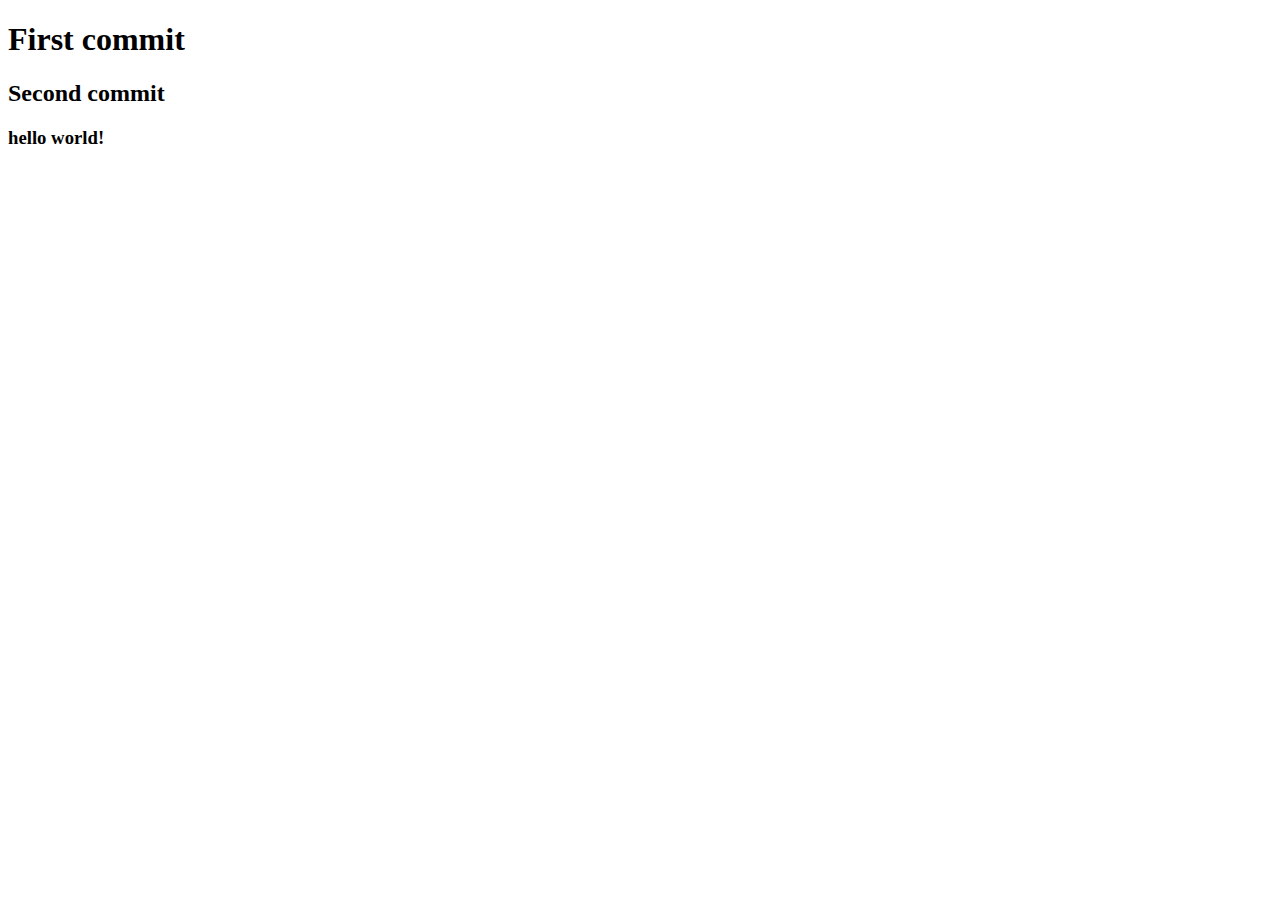
<file: pages/QA Manual03.08.2023.html>
<!DOCTYPE html>
<html lang="en">
<head>
    <meta charset="UTF-8">
  
    <title>Document</title>
</head>
<body>
    <h1>First commit</h1>
    <h2>Second commit</h2>
    <h3>hello world!</h3>
</body>
</html>
</file>
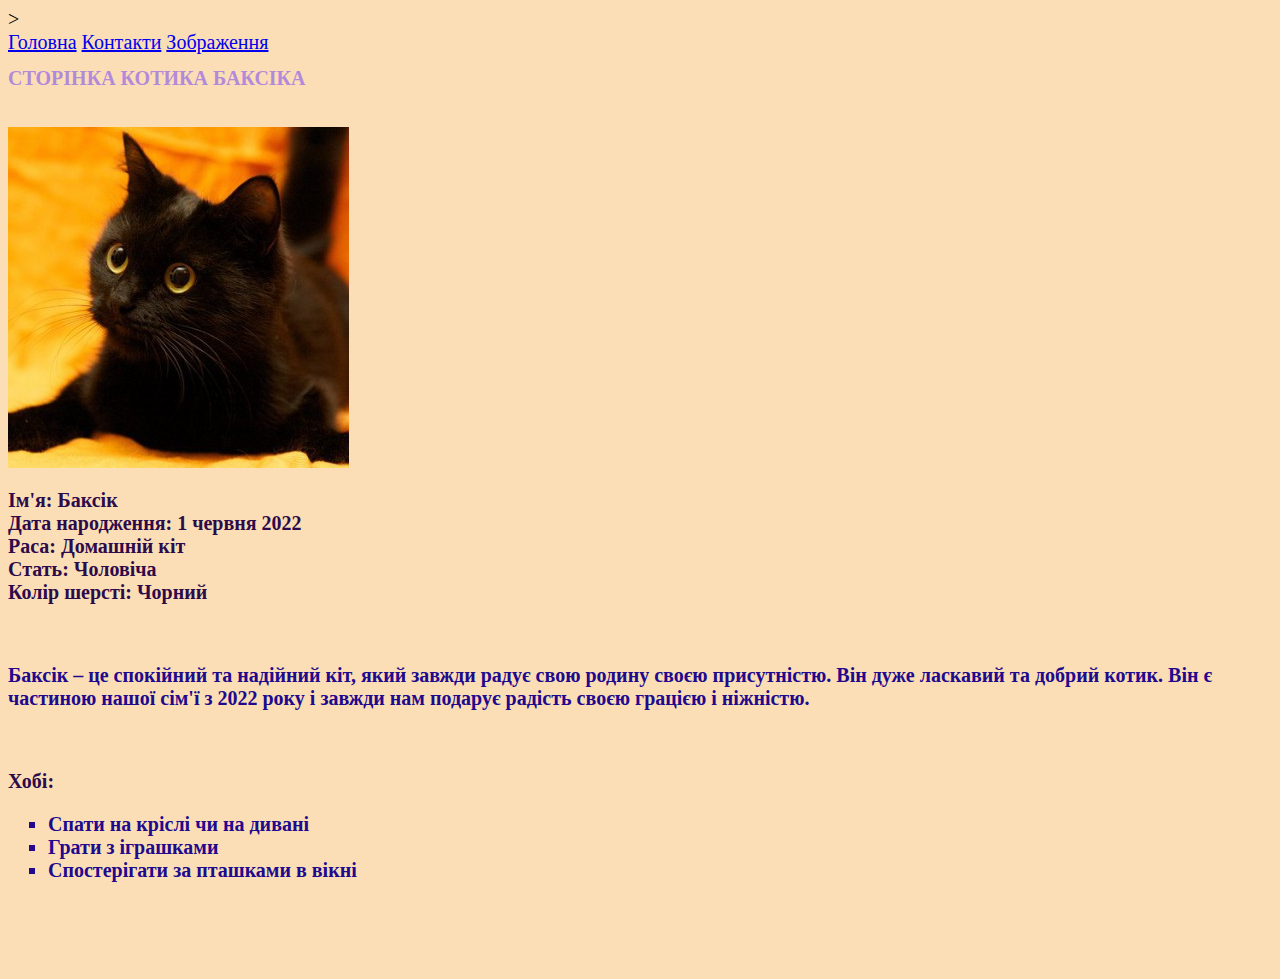
<file: web/index1.html>
<!DOCTYPE html>
<html>
<head>
<title>СТОРІНКА  БАКСІКА</title>>
<link href="./style.css" type="text/css" rel="stylesheet">

</head>
<body>
    <header>
        <nav>
           <a href="./index1.html">Головна</a>
           <a href="./pages/contact.html">Контакти</a>
           <a href="./pages/gallery.html">Зображення</a>
        </nav>
    </header>

    <h1>СТОРІНКА КОТИКА БАКСІКА</h1>
    <br>
    <img src="./gallery/1.jpg">
    <br>
    <h2>Ім'я: Баксік
        <br>
        Дата народження: 1 червня 2022
        <br>
        Раса: Домашній кіт
        <br>
        Стать: Чоловіча
        <br>
        Колір шерсті: Чорний
    </h2>
    <br>
    <h3>Баксік – це спокійний та надійний кіт, який завжди радує свою родину своєю присутністю. Він дуже ласкавий та добрий  котик. Він є частиною нашої сім'ї з 2022 року і завжди нам подарує радість своєю грацією і ніжністю.</h3>
    <br>
    <h2><strong>Хобі: </strong></h2>
        <h3><ul type="square">
        <li>Спати на кріслі чи на дивані</li>
        <li>Грати з іграшками</li>
        <li>Спостерігати за пташками в вікні</li>
        </ul></h3>
        <br>
        <br>
        <br>
</body>

</html>
</file>
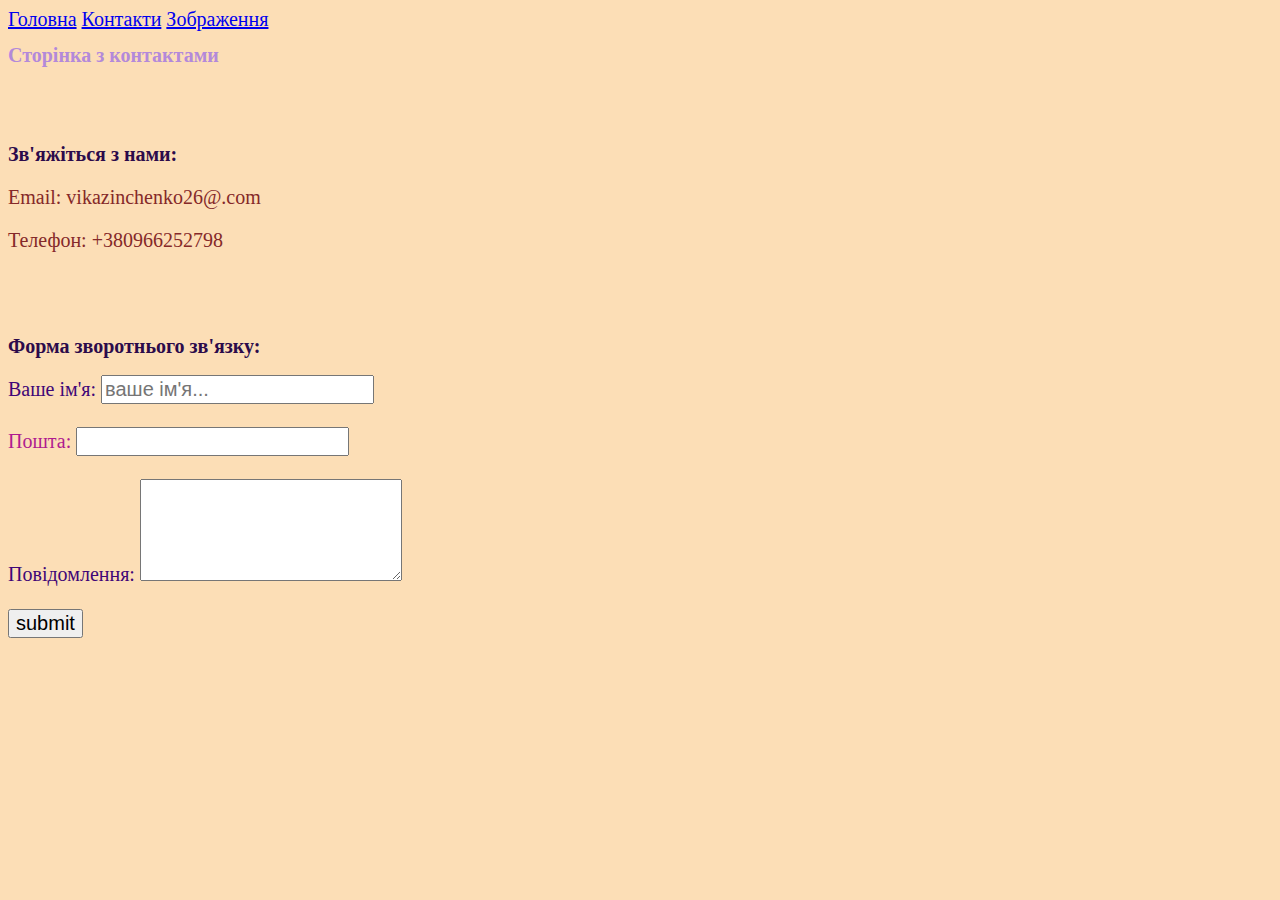
<file: web/pages/contact.html>
<!DOCTYPE html>
<html lang="en">
<head>
    <meta charset="UTF-8">
    <title>Сторінка з контактами </title>
    <link href="../style.css" type="text/css" rel="stylesheet">
    <!-- <style type="text/css">
label{color: rgb(64, 6, 119);}
body{background-color: rgb(252, 222, 182);}
h1{color: rgb(179, 137, 218);}
h2{color: rgb(44, 11, 75);}
p{color: rgb(133, 41, 41);}
    </style> -->
</head>
<body>
    <header>
        <nav>
           <a href="../index1.html">Головна</a>
           <a href="./contact.html">Контакти</a>
           <a href="./gallery.html">Зображення</a>
        </nav>
    </header>

    <h1>Сторінка з контактами</h1>
    <br>
    <br>
    <h2>Зв'яжіться з нами:</h2>
    <p>Email: vikazinchenko26@.com</p>
    <p>Телефон: +380966252798</p>
    <br>
    <br>
    <h2>Форма зворотнього зв'язку:</h2>
    <form method="post" action="https://fom.in.ua/echo">
        <label for="name">Ваше ім'я: </label><input type="text" id="name" placeholder="ваше ім'я..." maxlength="20" title="Максимальна кількість символів: 20" name="Name" required>
        <br>
        <br>
        <label for="email" id="email">Пошта: </label><input type="email" id="email" name="Email" required>
        <br>
        <br>
        <label for="повідомлення">Повідомлення: </label><textarea id="повідомлення" name="Повідомлення" rows="4" required></textarea>
        <br>
        <br>
        <input type="submit" value="submit">
    </form>
</body>
</html>
</file>
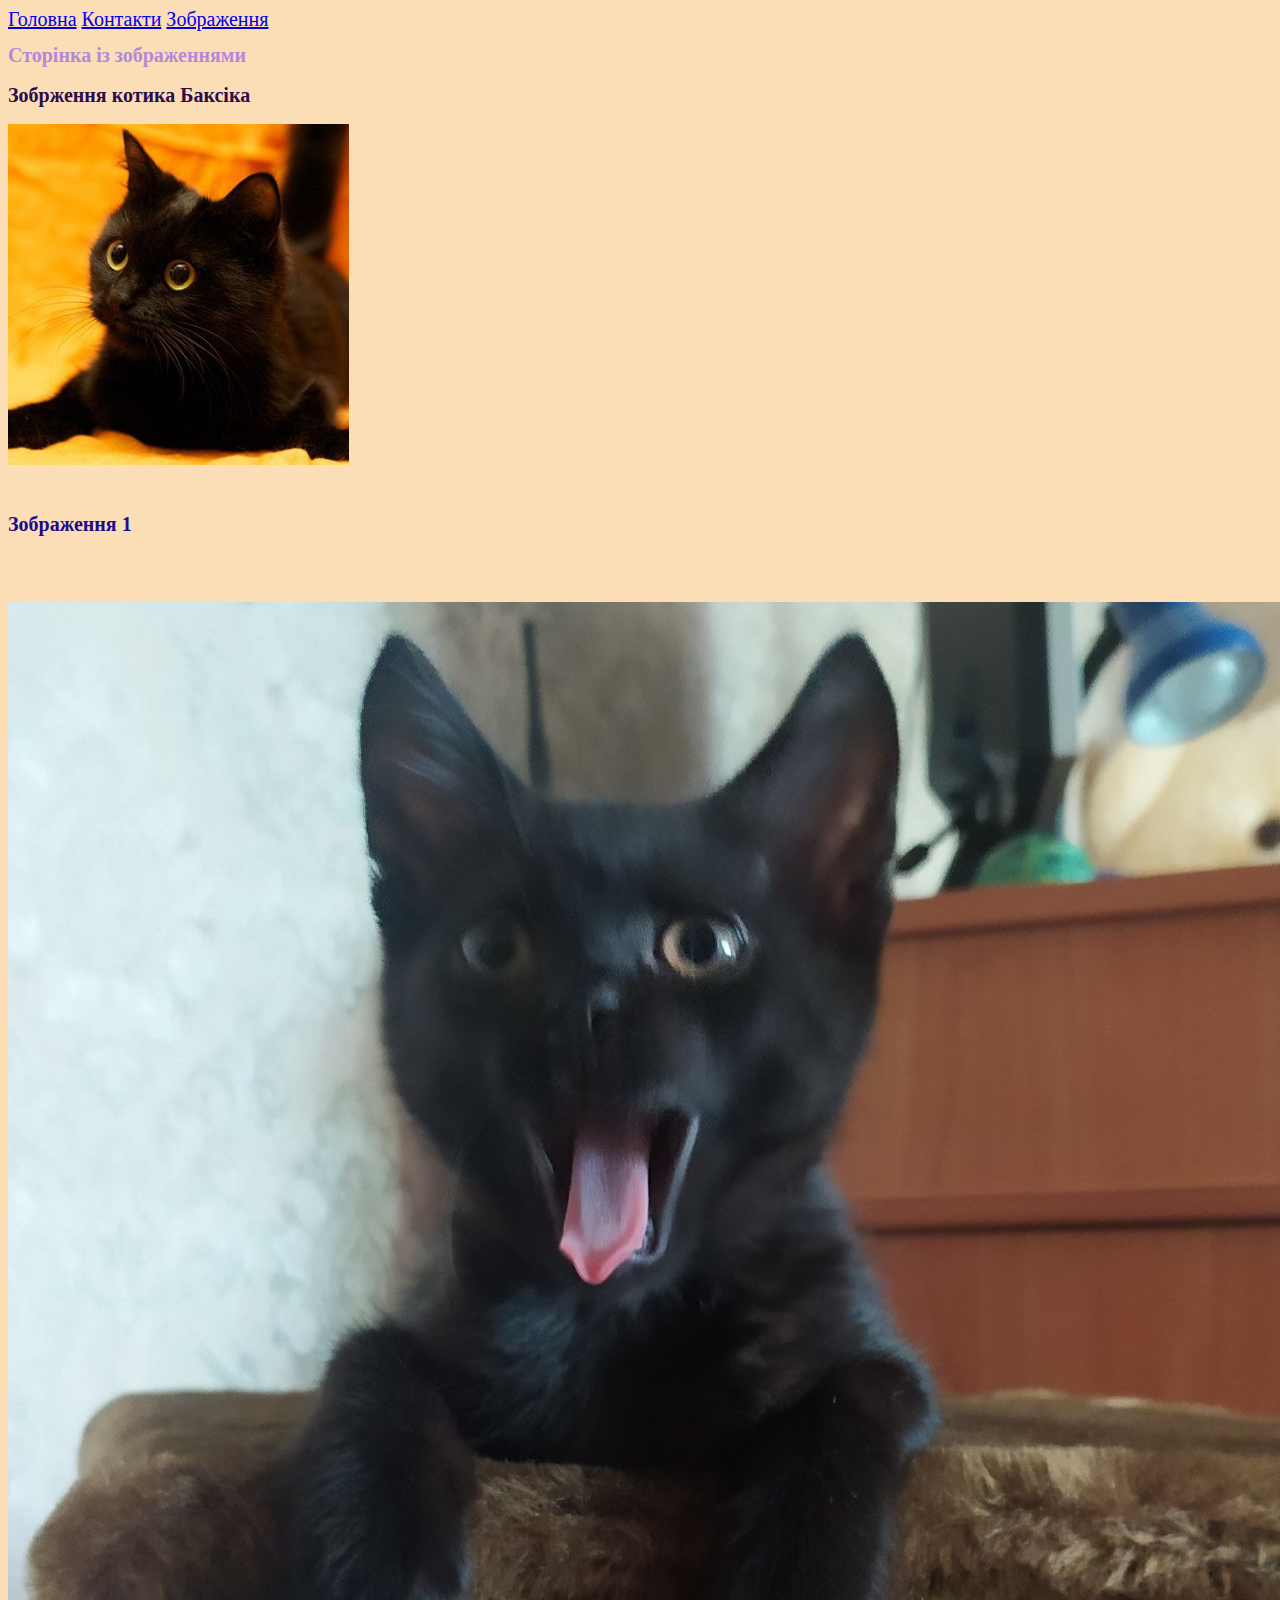
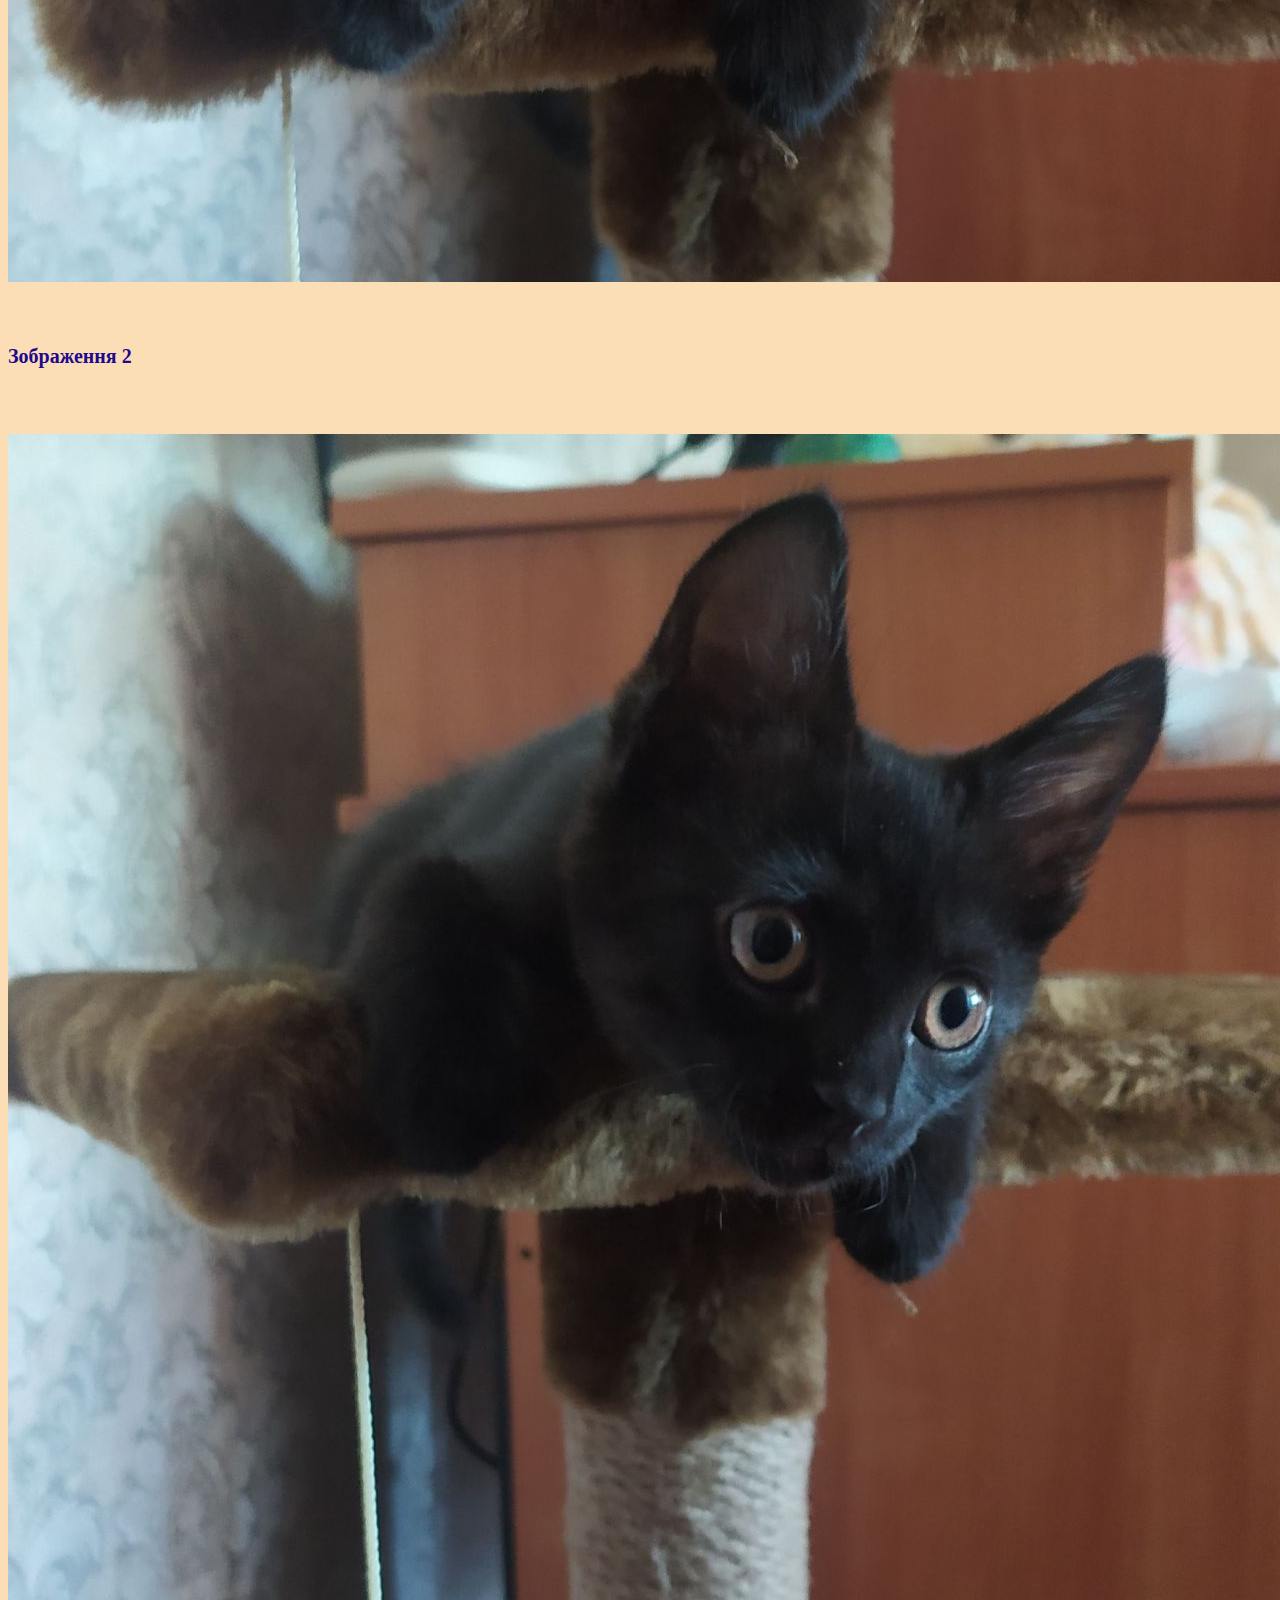
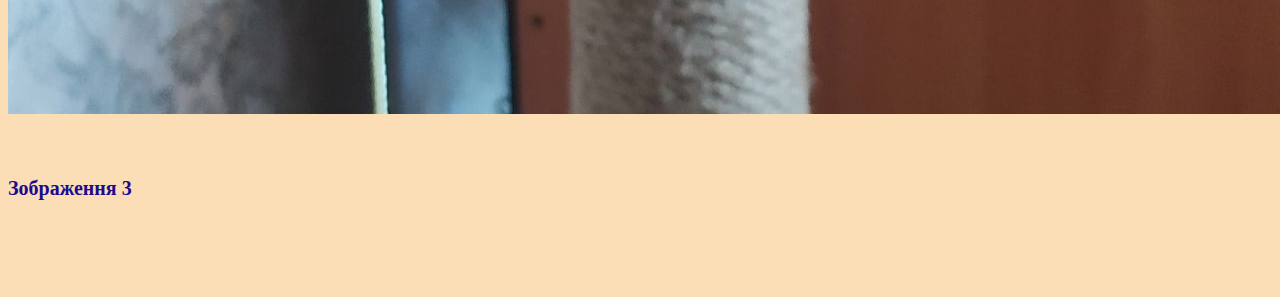
<file: web/pages/gallery.html>
<!DOCTYPE html>
<html lang="en">
<head>
    <meta charset="UTF-8">
    <title>Сторінка із зображеннями</title>
    <link href="../style.css" type="text/css" rel="stylesheet">
</head>
<body>
    <header>
        <nav>
           <a href="../index1.html">Головна</a>
           <a href="./contact.html">Контакти</a>
           <a href="./gallery.html">Зображення</a>
        </nav>
    </header>

    <h1>Сторінка із зображеннями</h1>
    <h2>Зобрження котика Баксіка</h2>
    <div >
        <img src="../gallery/1.jpg" alt="Зображення 1">
    </div>
    <br>
    <h3>Зображення 1 </h3>
    <br>
    <br>
    <div class="image">
        <img src="../gallery/2.jpg" alt="Зображення 2">
    </div>
    <br>
    <h3>Зображення 2 </h3>
    <br>
    <br>
    <div class="image">
        <img src="../gallery/3.jpg" alt="Зображення 3">
    </div>
    <br>
    <h3>Зображення 3</h3>
    <br>
    <br>
    <br>
</body>
</html>
</file>
<file: web/style.css>
label{color: rgb(64, 6, 119);}
body{background-color: rgb(252, 222, 182);}
h1{color: rgb(179, 137, 218); }
h2{color: rgb(44, 11, 75);}
h3{color: rgb(33, 9, 141);}
p{color: rgb(133, 41, 41);}

#email{color: #af1b8f;}
.image{ width: 1300px; height: 1300px;}

*{font-size: 20px;}
</file>
